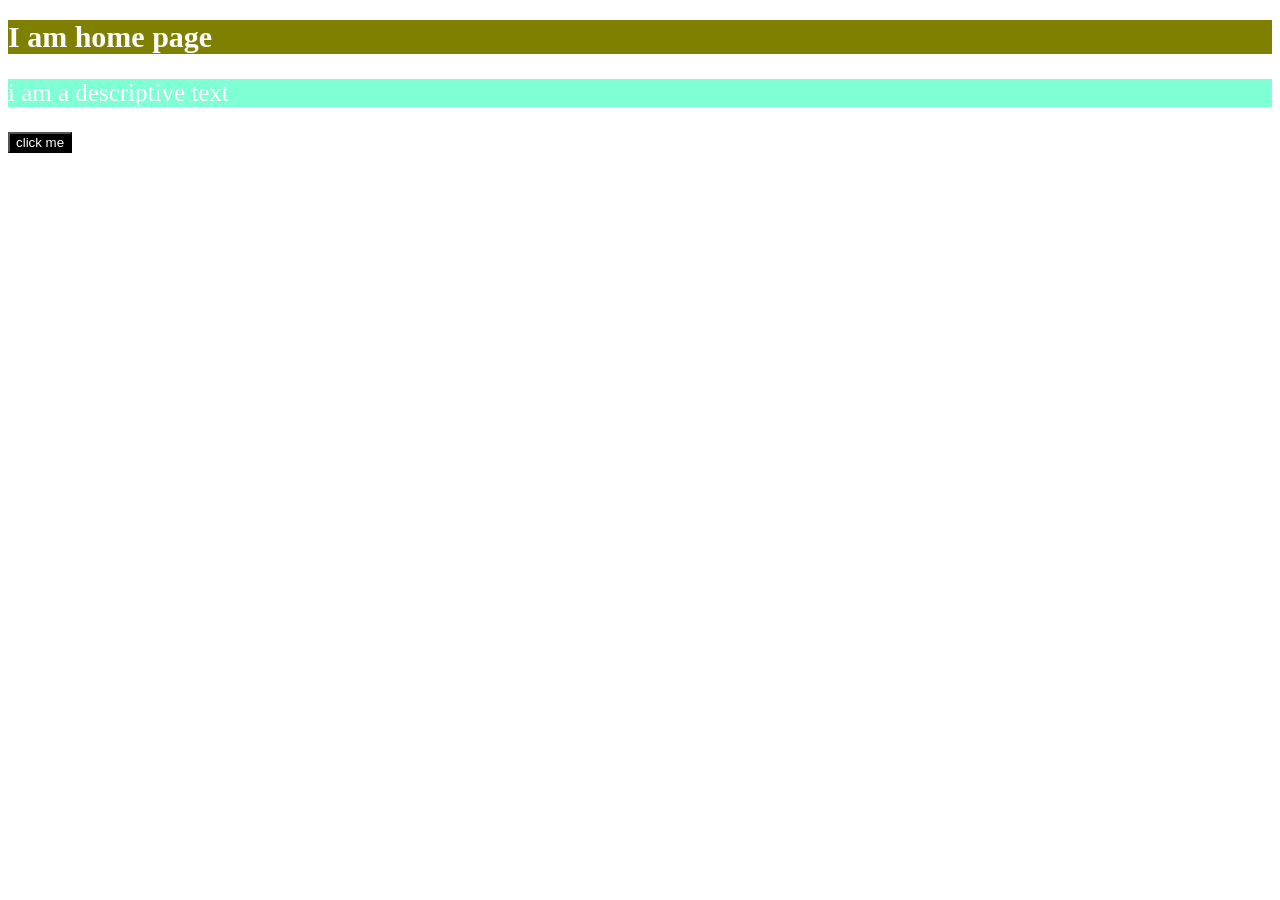
<file: index.html>
<!DOCTYPE html>
<html>
<head>
   
    <title>home</title>
    <link href="style.css" rel="stylesheet">
</head>
<body>
   <h1 class="main-heading">
   I am home page
</h1> 

<p class="secondary-heading">
    i am a descriptive text
</p>

<button class="fancy-btn">
    click me 
</button>

</body>
</html>
</file>
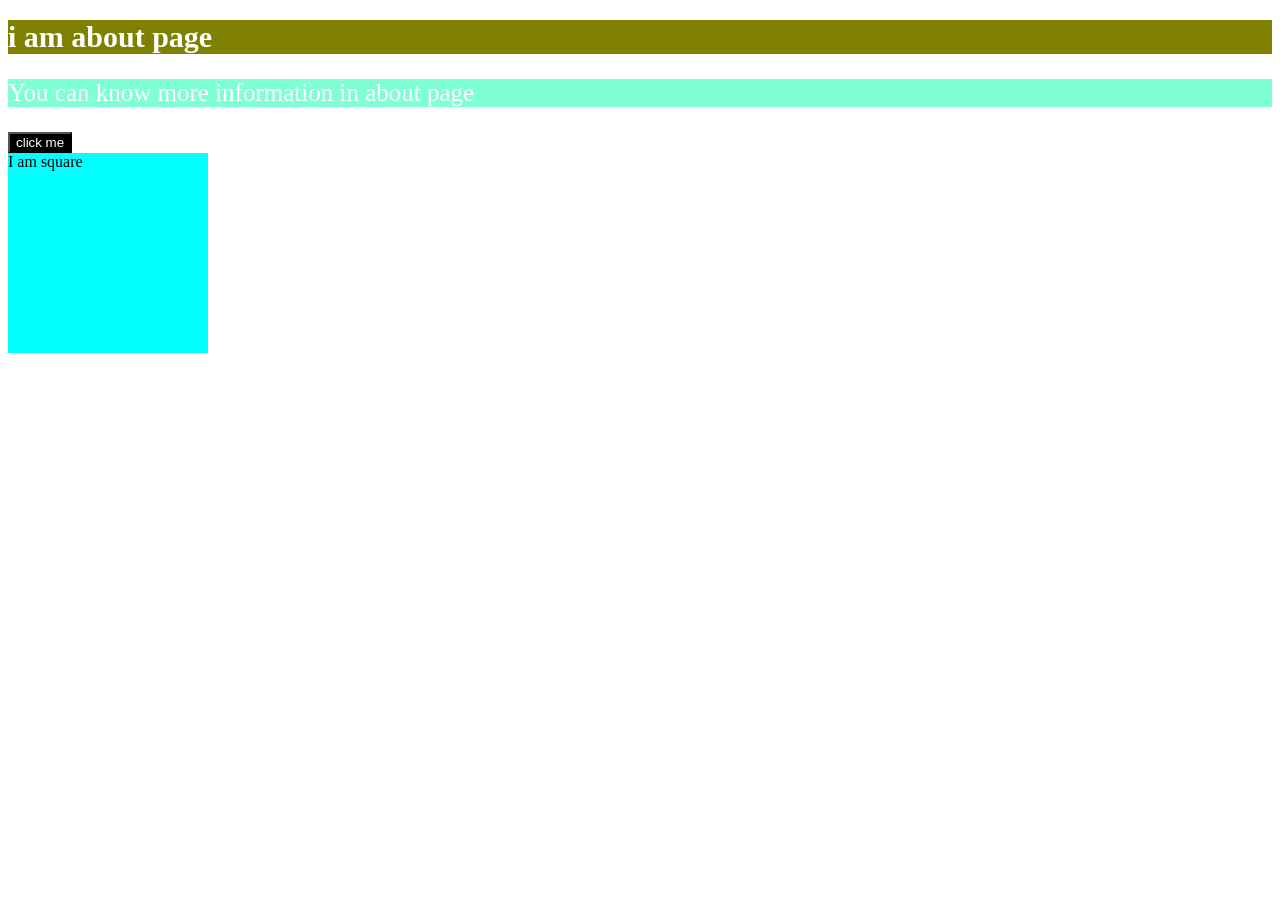
<file: about.html>
<!DOCTYPE html>
<html >
<head>
   
    <title>about</title>
    <link href="style.css" rel="stylesheet">

    <style>
        .circle{
            background-color: cyan;
            color:black;
            width:200px;
            height:200px;
        }
    </style>
</head>
<body>
    <h1 class="main-heading"> i am about page</h1>

    <p class="secondary-heading">
        You can know more information in about page
    </p>

    <button class="fancy-btn">
        click me
    </button>
    
    <div class="circle">
        I am square 
    </div>
</body>
</html>
</file>
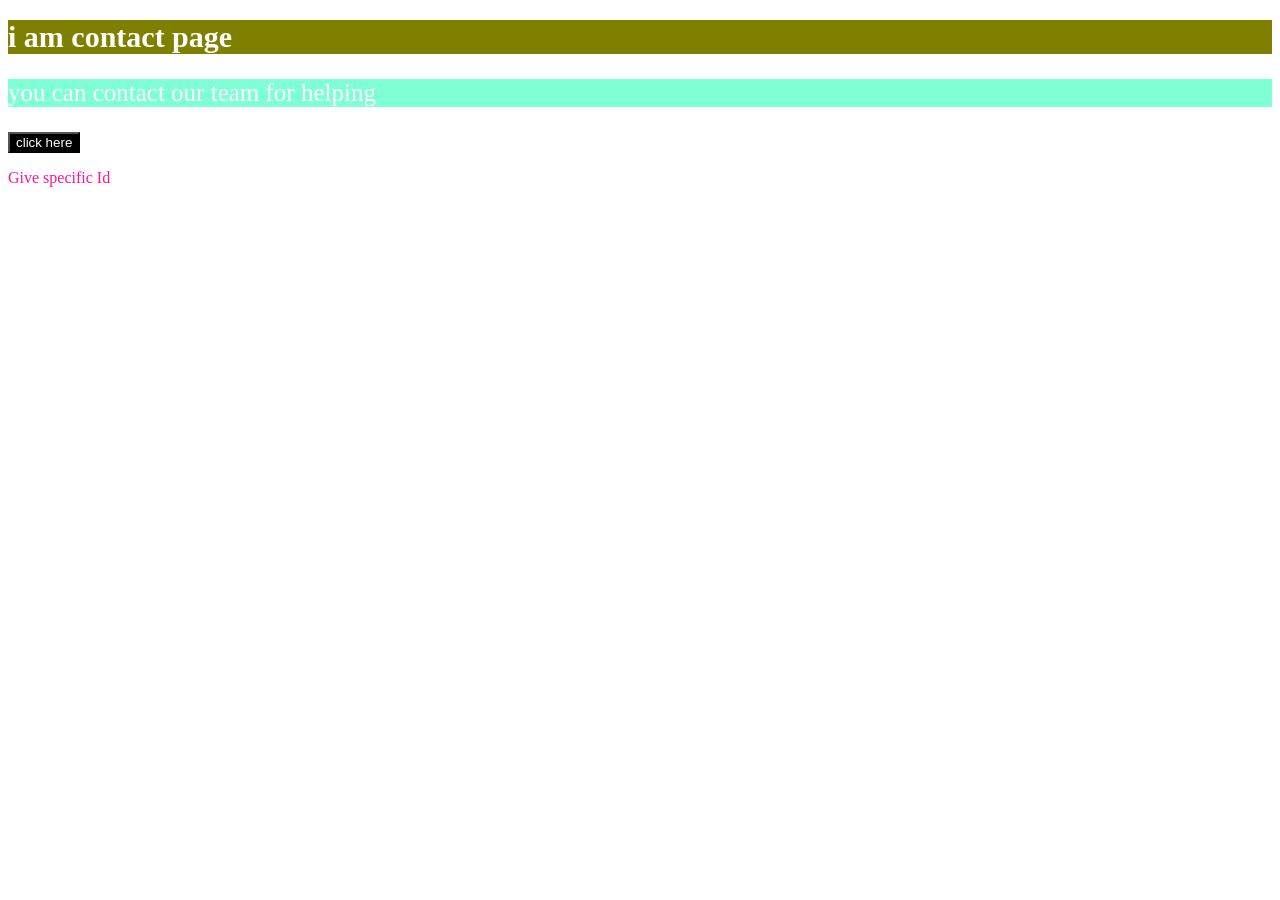
<file: contact.html>
<!DOCTYPE html>
<html>
<head>
    
    <title>contact</title>
    <link href="style.css" rel="stylesheet">
<style>
    #my-paragraph{
        color: deeppink;
    }
</style>
</head>
<body>
 <h1 class="main-heading">
   i am contact page
</h1>  

<p class="secondary-heading">
    you can contact our team for helping
</p>

<button class="fancy-btn">
    click here
</button>

<P id="my-paragraph">
    Give specific Id
</P>
</body>
</html>
</file>
<file: style.css>
.fancy-btn{
    background-color:black;
    color: white;
}

.main-heading{
    background-color:olive;
    color: white;
font-size: 30px;
}

.secondary-heading{
    background-color: aquamarine;
    color: white;
    font-size: 25px;
}
</file>
